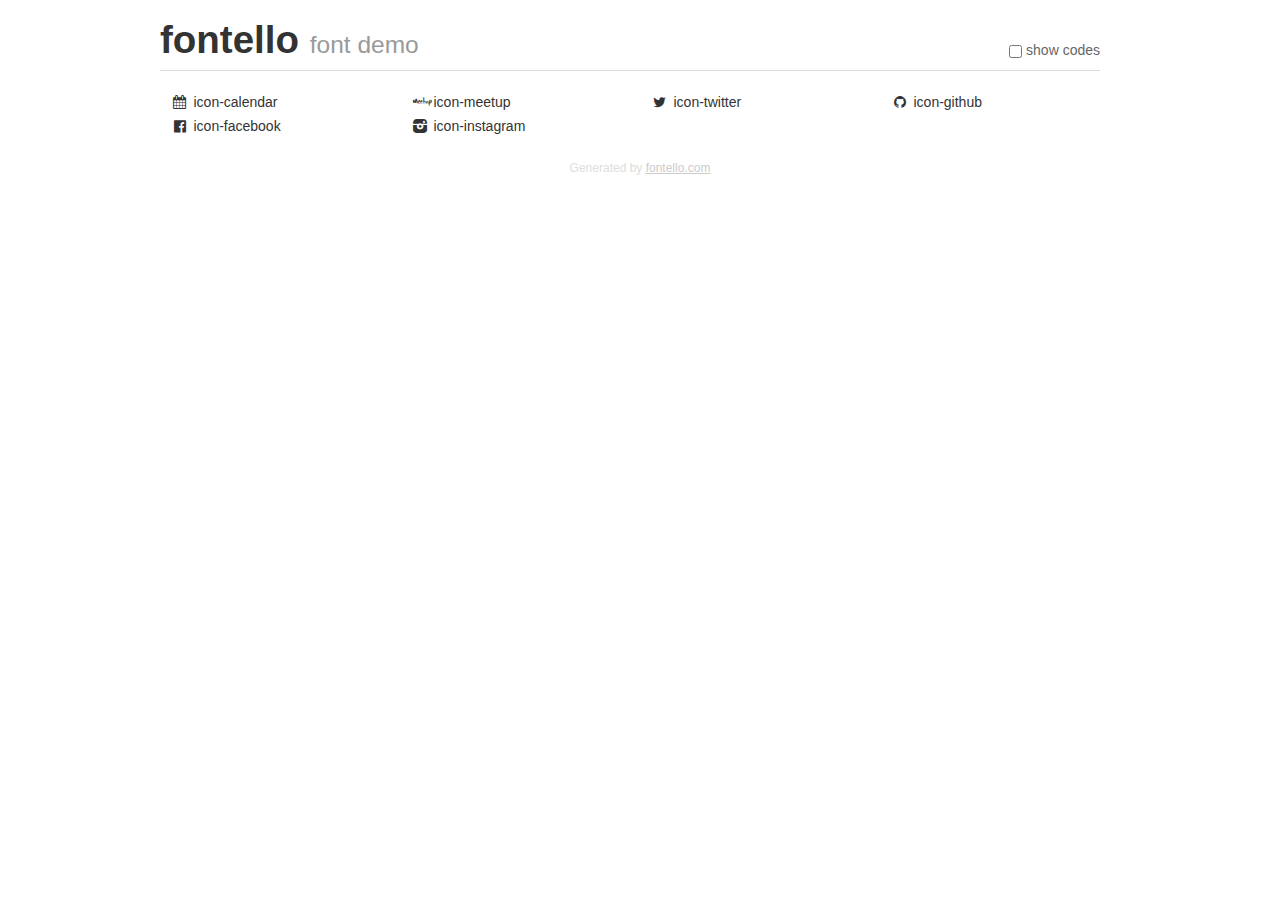
<file: assets/fontello/demo.html>
<!DOCTYPE html>
<html>
  <head><!--[if lt IE 9]><script language="javascript" type="text/javascript" src="//html5shim.googlecode.com/svn/trunk/html5.js"></script><![endif]-->
    <meta charset="UTF-8"><style>/*
 * Bootstrap v2.2.1
 *
 * Copyright 2012 Twitter, Inc
 * Licensed under the Apache License v2.0
 * http://www.apache.org/licenses/LICENSE-2.0
 *
 * Designed and built with all the love in the world @twitter by @mdo and @fat.
 */
.clearfix {
  *zoom: 1;
}
.clearfix:before,
.clearfix:after {
  display: table;
  content: "";
  line-height: 0;
}
.clearfix:after {
  clear: both;
}
html {
  font-size: 100%;
  -webkit-text-size-adjust: 100%;
  -ms-text-size-adjust: 100%;
}
a:focus {
  outline: thin dotted #333;
  outline: 5px auto -webkit-focus-ring-color;
  outline-offset: -2px;
}
a:hover,
a:active {
  outline: 0;
}
button,
input,
select,
textarea {
  margin: 0;
  font-size: 100%;
  vertical-align: middle;
}
button,
input {
  *overflow: visible;
  line-height: normal;
}
button::-moz-focus-inner,
input::-moz-focus-inner {
  padding: 0;
  border: 0;
}
body {
  margin: 0;
  font-family: "Helvetica Neue", Helvetica, Arial, sans-serif;
  font-size: 14px;
  line-height: 20px;
  color: #333;
  background-color: #fff;
}
a {
  color: #08c;
  text-decoration: none;
}
a:hover {
  color: #005580;
  text-decoration: underline;
}
.row {
  margin-left: -20px;
  *zoom: 1;
}
.row:before,
.row:after {
  display: table;
  content: "";
  line-height: 0;
}
.row:after {
  clear: both;
}
[class*="span"] {
  float: left;
  min-height: 1px;
  margin-left: 20px;
}
.container,
.navbar-static-top .container,
.navbar-fixed-top .container,
.navbar-fixed-bottom .container {
  width: 940px;
}
.span12 {
  width: 940px;
}
.span11 {
  width: 860px;
}
.span10 {
  width: 780px;
}
.span9 {
  width: 700px;
}
.span8 {
  width: 620px;
}
.span7 {
  width: 540px;
}
.span6 {
  width: 460px;
}
.span5 {
  width: 380px;
}
.span4 {
  width: 300px;
}
.span3 {
  width: 220px;
}
.span2 {
  width: 140px;
}
.span1 {
  width: 60px;
}
[class*="span"].pull-right,
.row-fluid [class*="span"].pull-right {
  float: right;
}
.container {
  margin-right: auto;
  margin-left: auto;
  *zoom: 1;
}
.container:before,
.container:after {
  display: table;
  content: "";
  line-height: 0;
}
.container:after {
  clear: both;
}
p {
  margin: 0 0 10px;
}
.lead {
  margin-bottom: 20px;
  font-size: 21px;
  font-weight: 200;
  line-height: 30px;
}
small {
  font-size: 85%;
}
h1 {
  margin: 10px 0;
  font-family: inherit;
  font-weight: bold;
  line-height: 20px;
  color: inherit;
  text-rendering: optimizelegibility;
}
h1 small {
  font-weight: normal;
  line-height: 1;
  color: #999;
}
h1 {
  line-height: 40px;
}
h1 {
  font-size: 38.5px;
}
h1 small {
  font-size: 24.5px;
}
body {
  margin-top: 90px;
}
.header {
  position: fixed;
  top: 0;
  left: 50%;
  margin-left: -480px;
  background-color: #fff;
  border-bottom: 1px solid #ddd;
  padding-top: 10px;
  z-index: 10;
}
.footer {
  color: #ddd;
  font-size: 12px;
  text-align: center;
  margin-top: 20px;
}
.footer a {
  color: #ccc;
  text-decoration: underline;
}
.the-icons {
  font-size: 14px;
  line-height: 24px;
}
.switch {
  position: absolute;
  right: 0;
  bottom: 10px;
  color: #666;
}
.switch input {
  margin-right: 0.3em;
}
.codesOn .i-name {
  display: none;
}
.codesOn .i-code {
  display: inline;
}
.i-code {
  display: none;
}
@font-face {
      font-family: 'fontello';
      src: url('./font/fontello.eot?16866185');
      src: url('./font/fontello.eot?16866185#iefix') format('embedded-opentype'),
           url('./font/fontello.woff?16866185') format('woff'),
           url('./font/fontello.ttf?16866185') format('truetype'),
           url('./font/fontello.svg?16866185#fontello') format('svg');
      font-weight: normal;
      font-style: normal;
    }
     
     
    .demo-icon
    {
      font-family: "fontello";
      font-style: normal;
      font-weight: normal;
      speak: none;
     
      display: inline-block;
      text-decoration: inherit;
      width: 1em;
      margin-right: .2em;
      text-align: center;
      /* opacity: .8; */
     
      /* For safety - reset parent styles, that can break glyph codes*/
      font-variant: normal;
      text-transform: none;
     
      /* fix buttons height, for twitter bootstrap */
      line-height: 1em;
     
      /* Animation center compensation - margins should be symmetric */
      /* remove if not needed */
      margin-left: .2em;
     
      /* You can be more comfortable with increased icons size */
      /* font-size: 120%; */
     
      /* Font smoothing. That was taken from TWBS */
      -webkit-font-smoothing: antialiased;
      -moz-osx-font-smoothing: grayscale;
     
      /* Uncomment for 3D effect */
      /* text-shadow: 1px 1px 1px rgba(127, 127, 127, 0.3); */
    }
     </style>
    <link rel="stylesheet" href="css/animation.css"><!--[if IE 7]><link rel="stylesheet" href="css/fontello-ie7.css"><![endif]-->
    <script>
      function toggleCodes(on) {
        var obj = document.getElementById('icons');
      
        if (on) {
          obj.className += ' codesOn';
        } else {
          obj.className = obj.className.replace(' codesOn', '');
        }
      }
      
    </script>
  </head>
  <body>
    <div class="container header">
      <h1>
        fontello
         <small>font demo</small>
      </h1>
      <label class="switch">
        <input type="checkbox" onclick="toggleCodes(this.checked)">show codes
      </label>
    </div>
    <div id="icons" class="container">
      <div class="row">
        <div title="Code: 0xe800" class="the-icons span3"><i class="demo-icon icon-calendar">&#xe800;</i> <span class="i-name">icon-calendar</span><span class="i-code">0xe800</span></div>
        <div title="Code: 0xe801" class="the-icons span3"><i class="demo-icon icon-meetup">&#xe801;</i> <span class="i-name">icon-meetup</span><span class="i-code">0xe801</span></div>
        <div title="Code: 0xf099" class="the-icons span3"><i class="demo-icon icon-twitter">&#xf099;</i> <span class="i-name">icon-twitter</span><span class="i-code">0xf099</span></div>
        <div title="Code: 0xf09b" class="the-icons span3"><i class="demo-icon icon-github">&#xf09b;</i> <span class="i-name">icon-github</span><span class="i-code">0xf09b</span></div>
      </div>
      <div class="row">
        <div title="Code: 0xf230" class="the-icons span3"><i class="demo-icon icon-facebook">&#xf230;</i> <span class="i-name">icon-facebook</span><span class="i-code">0xf230</span></div>
        <div title="Code: 0xf31f" class="the-icons span3"><i class="demo-icon icon-instagram">&#xf31f;</i> <span class="i-name">icon-instagram</span><span class="i-code">0xf31f</span></div>
      </div>
    </div>
    <div class="container footer">Generated by <a href="http://fontello.com">fontello.com</a></div>
  </body>
</html>
</file>
<file: assets/fontello/css/fontello-ie7.css>
[class^="icon-"], [class*=" icon-"] {
  font-family: 'fontello';
  font-style: normal;
  font-weight: normal;
 
  /* fix buttons height */
  line-height: 1em;
 
  /* you can be more comfortable with increased icons size */
  /* font-size: 120%; */
}
 
.icon-calendar { *zoom: expression( this.runtimeStyle['zoom'] = '1', this.innerHTML = '&#xe800;&nbsp;'); }
.icon-meetup { *zoom: expression( this.runtimeStyle['zoom'] = '1', this.innerHTML = '&#xe801;&nbsp;'); }
.icon-twitter { *zoom: expression( this.runtimeStyle['zoom'] = '1', this.innerHTML = '&#xf099;&nbsp;'); }
.icon-github { *zoom: expression( this.runtimeStyle['zoom'] = '1', this.innerHTML = '&#xf09b;&nbsp;'); }
.icon-facebook { *zoom: expression( this.runtimeStyle['zoom'] = '1', this.innerHTML = '&#xf230;&nbsp;'); }
.icon-instagram { *zoom: expression( this.runtimeStyle['zoom'] = '1', this.innerHTML = '&#xf31f;&nbsp;'); }
</file>
<file: assets/fontello/css/animation.css>
/*
   Animation example, for spinners
*/
.animate-spin {
  -moz-animation: spin 2s infinite linear;
  -o-animation: spin 2s infinite linear;
  -webkit-animation: spin 2s infinite linear;
  animation: spin 2s infinite linear;
  display: inline-block;
}
@-moz-keyframes spin {
  0% {
    -moz-transform: rotate(0deg);
    -o-transform: rotate(0deg);
    -webkit-transform: rotate(0deg);
    transform: rotate(0deg);
  }

  100% {
    -moz-transform: rotate(359deg);
    -o-transform: rotate(359deg);
    -webkit-transform: rotate(359deg);
    transform: rotate(359deg);
  }
}
@-webkit-keyframes spin {
  0% {
    -moz-transform: rotate(0deg);
    -o-transform: rotate(0deg);
    -webkit-transform: rotate(0deg);
    transform: rotate(0deg);
  }

  100% {
    -moz-transform: rotate(359deg);
    -o-transform: rotate(359deg);
    -webkit-transform: rotate(359deg);
    transform: rotate(359deg);
  }
}
@-o-keyframes spin {
  0% {
    -moz-transform: rotate(0deg);
    -o-transform: rotate(0deg);
    -webkit-transform: rotate(0deg);
    transform: rotate(0deg);
  }

  100% {
    -moz-transform: rotate(359deg);
    -o-transform: rotate(359deg);
    -webkit-transform: rotate(359deg);
    transform: rotate(359deg);
  }
}
@-ms-keyframes spin {
  0% {
    -moz-transform: rotate(0deg);
    -o-transform: rotate(0deg);
    -webkit-transform: rotate(0deg);
    transform: rotate(0deg);
  }

  100% {
    -moz-transform: rotate(359deg);
    -o-transform: rotate(359deg);
    -webkit-transform: rotate(359deg);
    transform: rotate(359deg);
  }
}
@keyframes spin {
  0% {
    -moz-transform: rotate(0deg);
    -o-transform: rotate(0deg);
    -webkit-transform: rotate(0deg);
    transform: rotate(0deg);
  }

  100% {
    -moz-transform: rotate(359deg);
    -o-transform: rotate(359deg);
    -webkit-transform: rotate(359deg);
    transform: rotate(359deg);
  }
}
</file>
